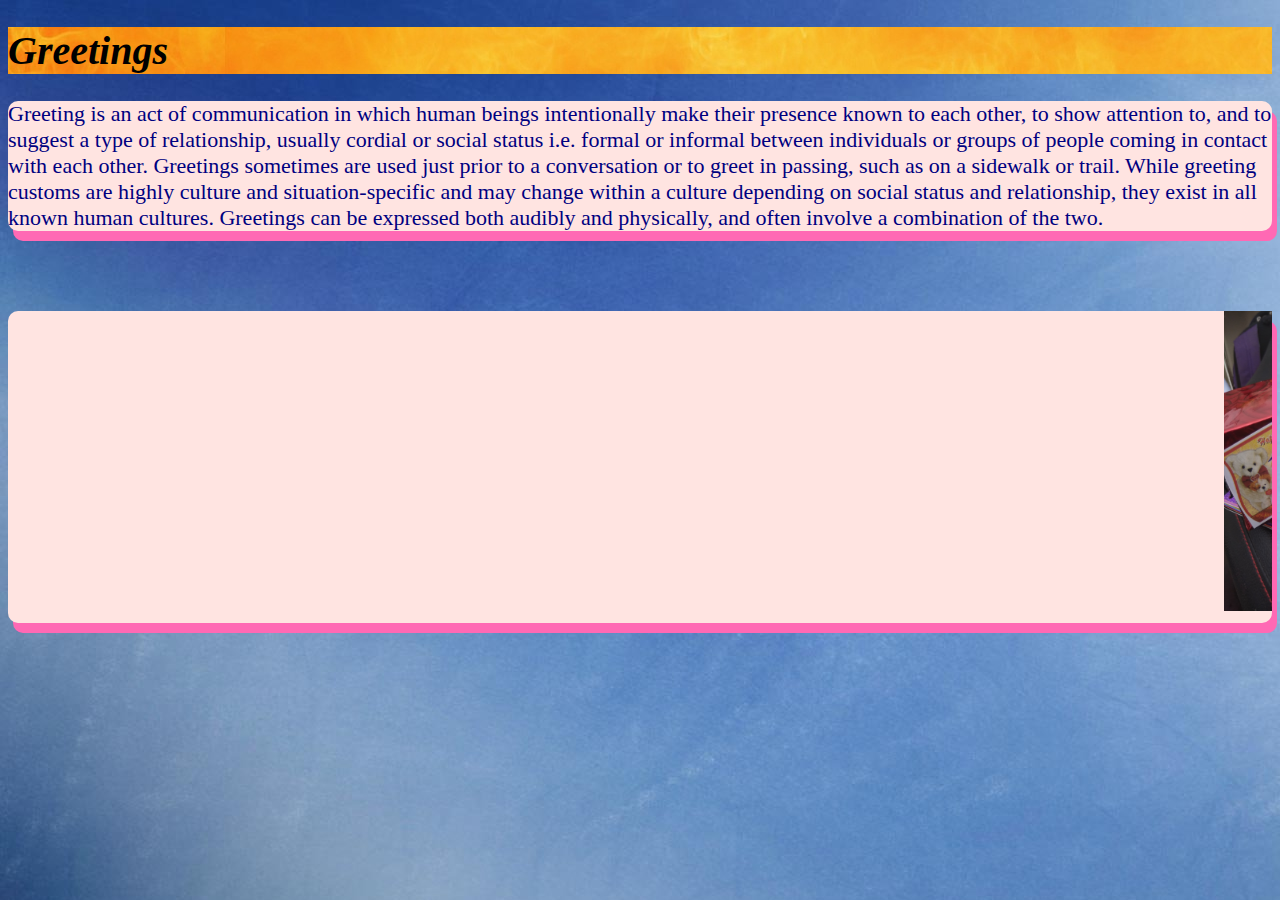
<file: greet.html>
<!DOCTYPE html>
<html>


    <head>
           
            <title>
                Gauri-Bahirat
            </title>
											<style>
											body{
													   /* -webkit-column-count: 3;  Chrome, Safari, Opera 
   														 -moz-column-count: 3;  Firefox   														  column-count: 3;*/
   														 background-image: url(akash.jpg);
   														 background-size: auto;

   														 background-repeat: no-repeat;
   														 background-attachment: fixed;
													    background-color: ;
												}
											h1{ 
												background-color:;
												font-size: 40px;
												color:black;
												background-image: url(yello.jpg);
												font-family: Algerian;
											  }

											h2{ 
												background-color: khaki;
												font-size: 24px;
												color: blue;
												font-family: Algerian;


											  }
												p{
													color: navy;
													font-size: 22px;
													font-family: Times New Roman;
													 border: line;
													 
    												border-radius: 10px;
  													  border-color: hotpink;
  													   box-shadow: 5px 10px hotpink;
  													  background-color: mistyrose;
  													  	


												}


												
											</style>

    </head>

<body>

<h1><i><b>Greetings</b></i></h1>
			 <p> 
					Greeting is an act of communication in which
					 human beings intentionally make their presence known to each other, 
					to show attention to, and to suggest a type of relationship,
					 usually cordial or social status i.e. formal or informal between
					 individuals or groups of people coming in contact with each other.
					 Greetings sometimes are used just prior to a conversation or to greet in passing,
					 such as on a sidewalk or trail. While greeting customs are highly culture and
					 situation-specific and may change within a culture depending on social status 
					and relationship, they exist in all known human cultures.
					 Greetings can be expressed both audibly and physically,
					 and often involve a combination of the two.  </p>
<br>
<br>			
			<p><marquee><img src="art (1).jpg" width="300" height="300">        
	    		<a href="art (9).jpg">greeting</a></a><img src="art (9).jpg" width="300" height="300">  
 			    <img src="art (5).jpg" width="300" height="300">
	
     			<img src="art (3).jpg" width="300" height="300"></marquee>
     			</p>

<br>
</body>
</html>
</file>
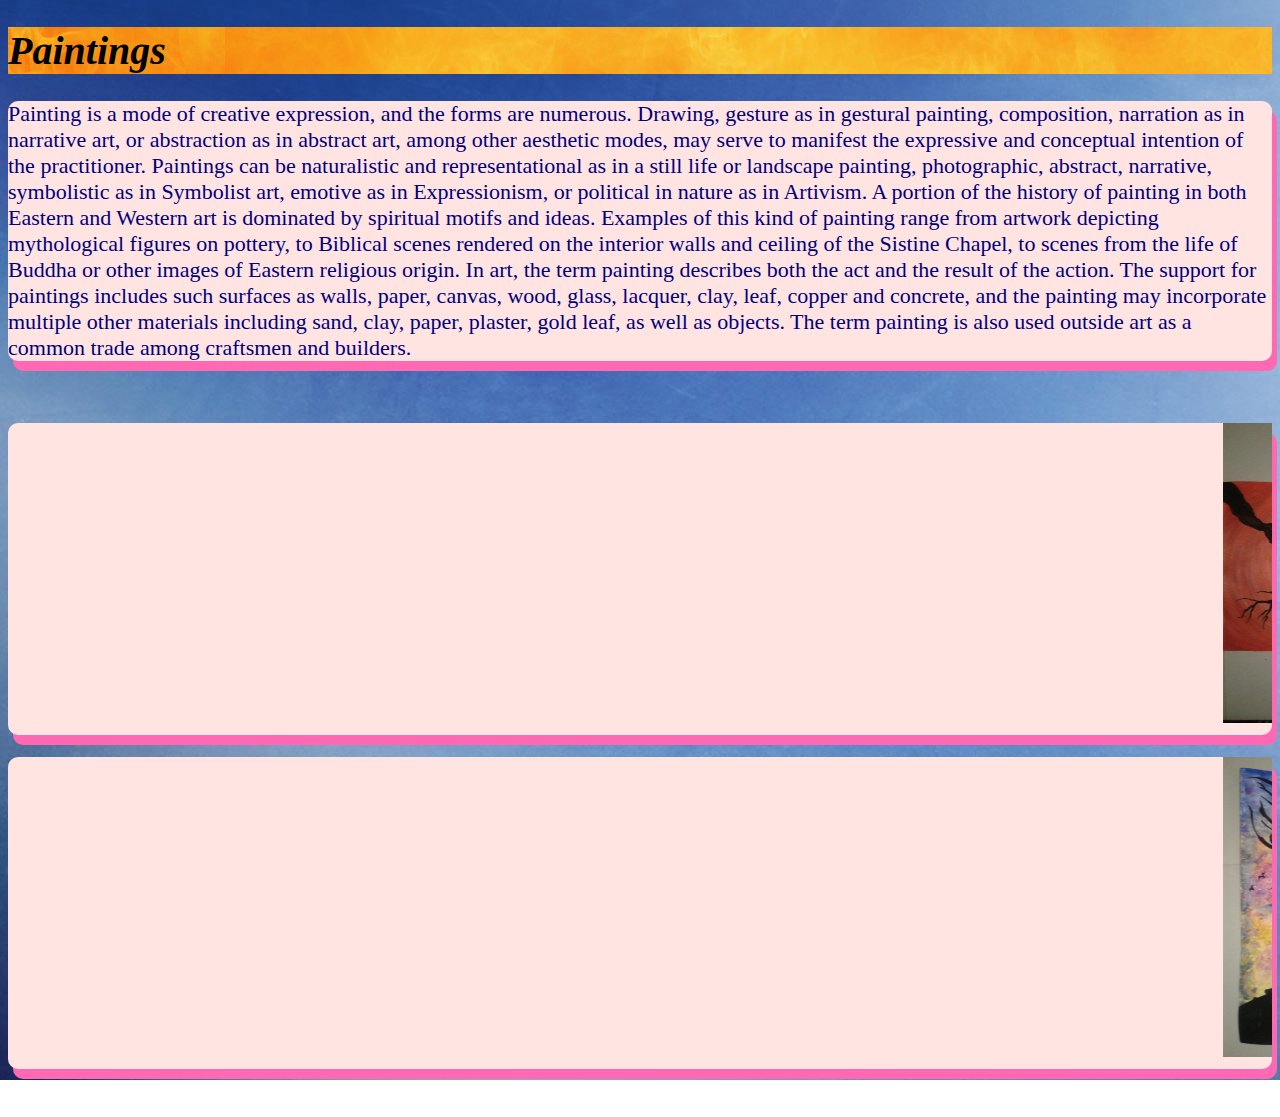
<file: paint.html>
<!DOCTYPE html>
<html>


    <head>
           
            <title>
                Gauri-Bahirat
            </title>
											<style>
											body{
													   /* -webkit-column-count: 3;  Chrome, Safari, Opera 
   														 -moz-column-count: 3;  Firefox   														  column-count: 3;*/
   														 background-image: url(akash.jpg);
   														 background-size: auto;

   														 background-repeat: no-repeat;
   														 background-attachment: fixed;
													    background-color: ;
												}
											h1{ 
												background-color:;
												font-size: 40px;
												color:black;
												background-image: url(yello.jpg);
												font-family: Algerian;
											  }

											h2{ 
												background-color: khaki;
												font-size: 24px;
												color: blue;
												font-family: Algerian;


											  }
												p{
													color: navy;
													font-size: 22px;
													font-family: Times New Roman;
													 border: line;
													 
    												border-radius: 10px;
  													  border-color: hotpink;
  													   box-shadow: 5px 10px hotpink;
  													  background-color: mistyrose;
  													  	


												}


												
											</style>

    </head>

<body>



<h1><i><b>Paintings</b></i></h1>


<p>  Painting is a mode of creative expression, and the forms are numerous. Drawing, gesture as in gestural painting, composition, narration as in narrative art, or abstraction as in abstract art, among other aesthetic modes, may serve to manifest the expressive and conceptual intention of the practitioner. Paintings can be naturalistic and representational as in a still life or landscape painting, photographic, abstract, narrative, symbolistic as in Symbolist art, emotive as in Expressionism, or political in nature as in Artivism.

A portion of the history of painting in both Eastern and Western art is dominated by spiritual motifs and ideas. Examples of this kind of painting range from artwork depicting mythological figures on pottery, to Biblical scenes rendered on the interior walls and ceiling of the Sistine Chapel, to scenes from the life of Buddha or other images of Eastern religious origin.

In art, the term painting describes both the act and the result of the action. The support for paintings includes such surfaces as walls, paper, canvas, wood, glass, lacquer, clay, leaf, copper and concrete, and the painting may incorporate multiple other materials including sand, clay, paper, plaster, gold leaf, as well as objects. The term painting is also used outside art as a common trade among craftsmen and builders.  </p>
		
<br>
		<p> <marquee><img src="paint (1).jpg" width="300" height="300">        
	       		<img src="paint (2).jpg" width="300" height="300">  
 			<img src="paint (3).jpg" width="300" height="300"></marquee></p>
	<p><marquee>
			<img src="paint (4).jpg" width="300" height="300">
		   <img src="art (4).jpg" width="300" height="300">
			<img src="paint (5).jpg" width="300" height="300"></marquee></p>

<br>		
</body>
</html>
</file>
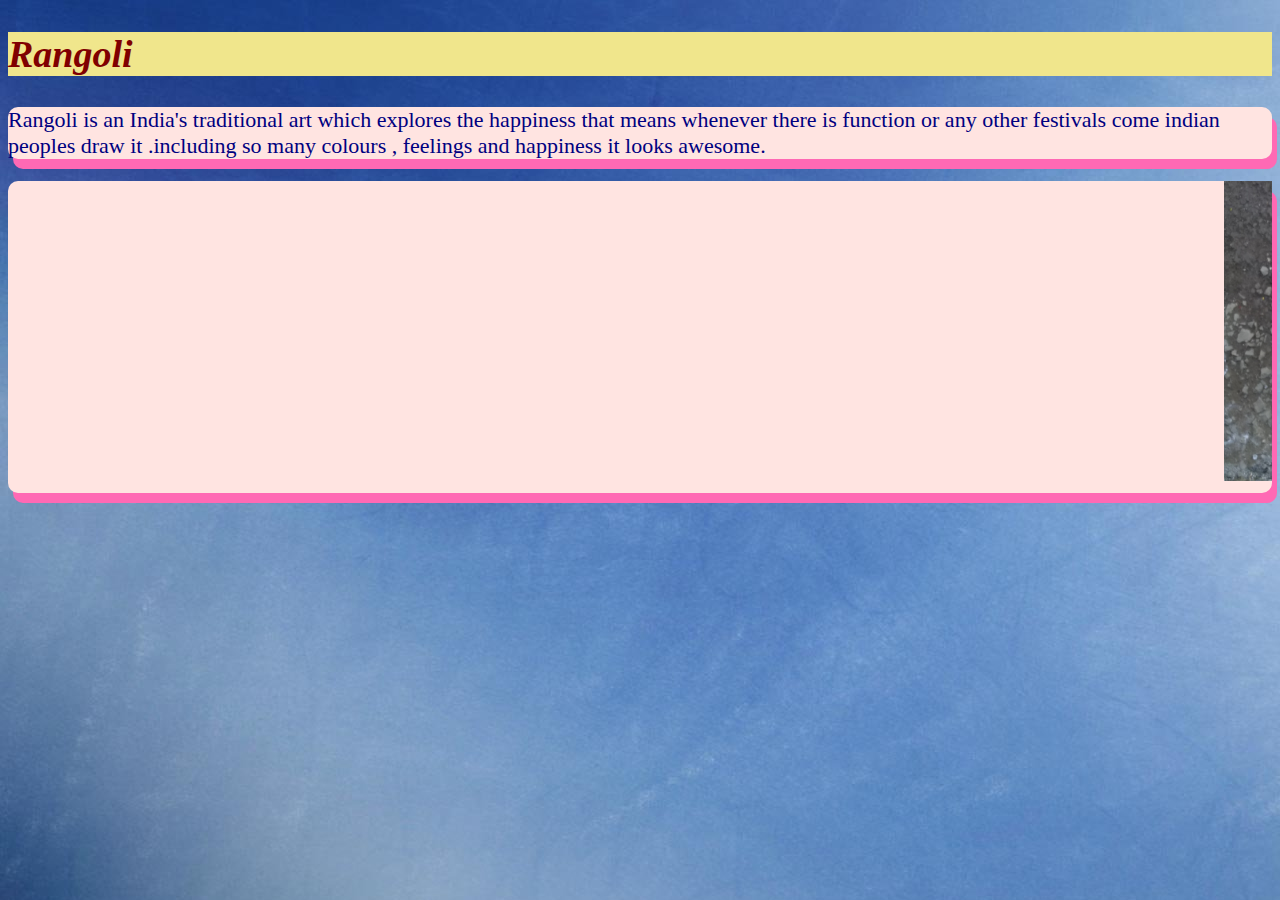
<file: rangoli.html>
<!DOCTYPE html>
<html>


    <head>
           
            <title>
                Gauri-Bahirat
            </title>
											<style>
											body{
													   /* -webkit-column-count: 3;  Chrome, Safari, Opera 
   														 -moz-column-count: 3;  Firefox   														  column-count: 3;*/
   														 background-image: url(akash.jpg);
   														 background-size: auto;

   														 background-repeat: no-repeat;
   														 background-attachment: fixed;
													    background-color: ;
												}
											h1{ 
												background-color:;
												font-size: 40px;
												color:black;
												background-image: url(yello.jpg);
												font-family: Algerian;
											  }

											h2{ 
												background-color: khaki;
												font-size: 38px;
												color: maroon;
												font-family: Algerian;


											  }
												p{
													color: navy;
													font-size: 22px;
													font-family: Times New Roman;
													 border: line;
													 
    												border-radius: 10px;
  													  border-color: hotpink;
  													   box-shadow: 5px 10px hotpink;
  													  background-color: mistyrose;
  													  	


												}


												
											</style>

    </head>

<body>


<h2><i><b>Rangoli</b></i></h2>

	<p> Rangoli is an India's traditional  art which explores the happiness that means whenever there is function or any other festivals come indian peoples draw it .including so many colours , feelings and happiness it looks awesome.</p>

						<p><marquee>
							<img src="art (2).jpg" width="300" height="300">        
				    		  
			 			    <img src="art (6).jpg" width="300" height="300">
							<img src="art (8).jpg" width="300" height="300">
			     			<img src="art (7).jpg" width="300" height="300"></marquee></p>
			                    
<br>
</body>
</html>
</file>
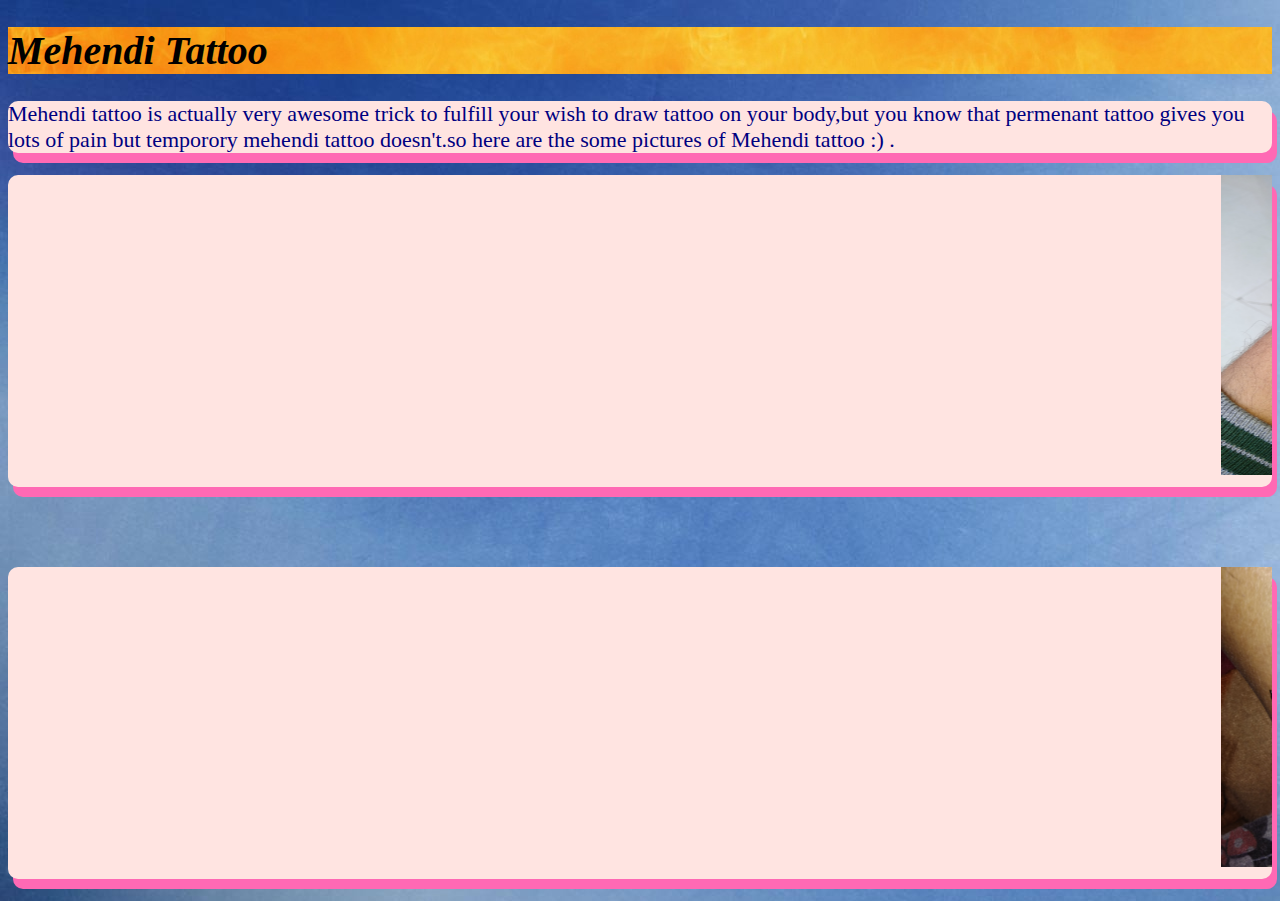
<file: tattoo.html>
<!DOCTYPE html>
<html>


    <head>
           
            <title>
                Gauri-Bahirat
            </title>
											<style>
											body{
													   /* -webkit-column-count: 3;  Chrome, Safari, Opera 
   														 -moz-column-count: 3;  Firefox   														  column-count: 3;*/
   														 background-image: url(akash.jpg);
   														 background-size: auto;

   														 background-repeat: no-repeat;
   														 background-attachment: fixed;
													    background-color: ;
												}
											h1{ 
												background-color:;
												font-size: 40px;
												color:black;
												background-image: url(yello.jpg);
												font-family: Algerian;
											  }

											h2{ 
												background-color: khaki;
												font-size: 24px;
												color: blue;
												font-family: Algerian;


											  }
												p{
													color: navy;
													font-size: 22px;
													font-family: Times New Roman;
													 border: line;
													 
    												border-radius: 10px;
  													  border-color: hotpink;
  													   box-shadow: 5px 10px hotpink;
  													  background-color: mistyrose;
  													  	


												}


												
											</style>

    </head>

<body>


<h1><b><i>Mehendi Tattoo</i></b></h1>

<p> Mehendi tattoo is actually very awesome trick to fulfill your wish to draw tattoo on your body,but you know that permenant tattoo gives you lots of pain but temporory mehendi tattoo doesn't.so here are the some pictures of Mehendi tattoo :) .</p>

						<p><marquee>
							<img src="tatoo (6).jpg" width="300" height="300">        
				    		<img src="tatoo (1).jpg" width="300" height="300">   
				    		<img src="tatoo (2).jpg" width="300" height="300"></marquee> </p>
				    		<br>
				    		<br>
				    		<p><marquee>
				    		<img src="tatoo (3).jpg" width="300" height="300"> 
				    		<img src="tatoo (4).jpg" width="300" height="300"> 
				    		<img src="tatoo (5).jpg" width="300" height="300"> </marquee>
</p>
</body>
</html>
</file>
